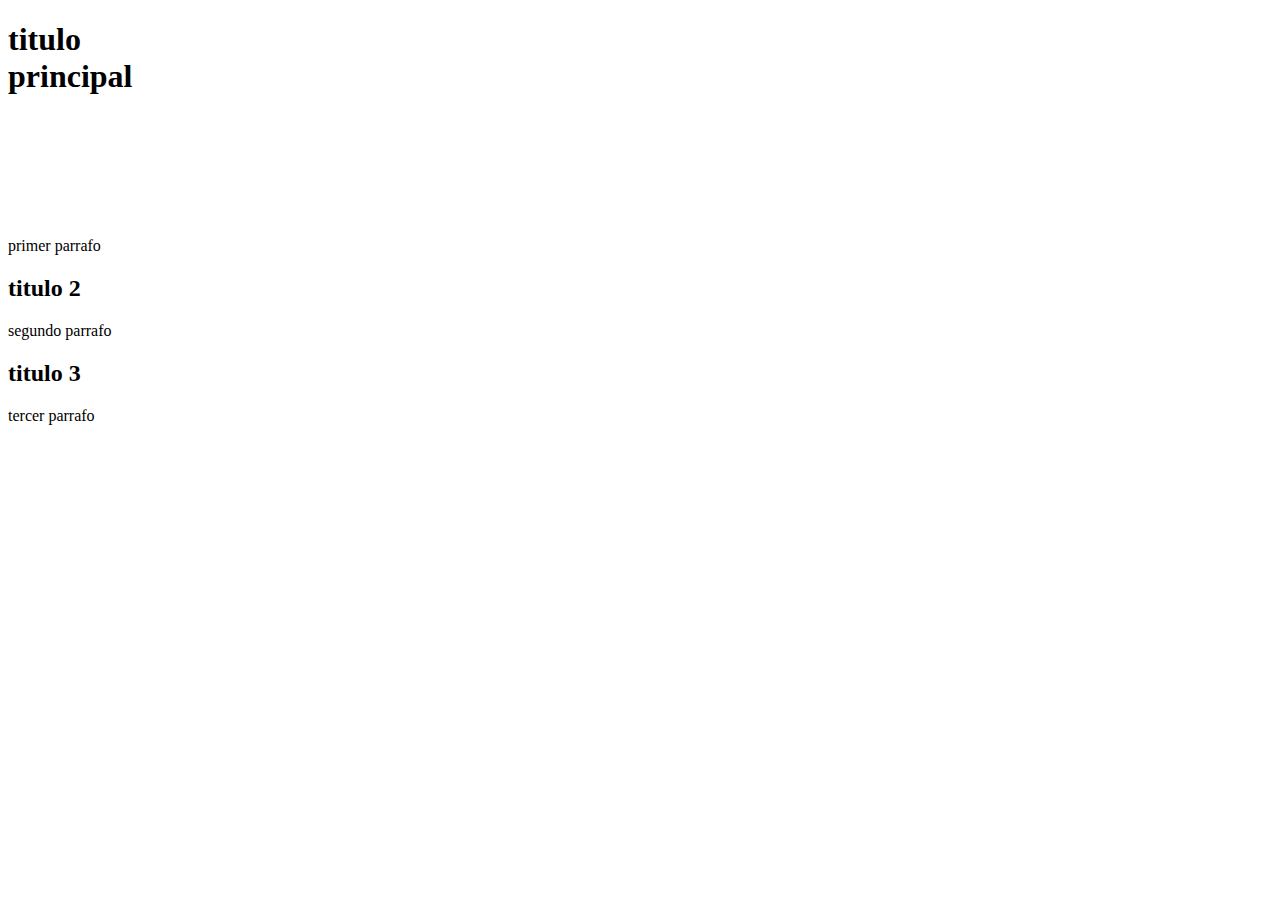
<file: Modelo de caja/ejercicio-1/index.html>
<!DOCTYPE html>
<html lang="en">
    <style src="./style.css"></style>
<head>
    <meta charset="UTF-8">
    <meta name="viewport" content="width=device-width, initial-scale=1.0">
    <link rel="stylesheet" href="style.css">
    <title>Document</title>
</head>
<body>
    <div class="caja">
    <h1>titulo principal</h1>
    </div>
    <p>primer parrafo</p>
    <h2>titulo 2</h2>
    <p>segundo parrafo</p>
    <h2>titulo 3</h2>
    <p>tercer parrafo</p>
    
</body>

</html>
</file>
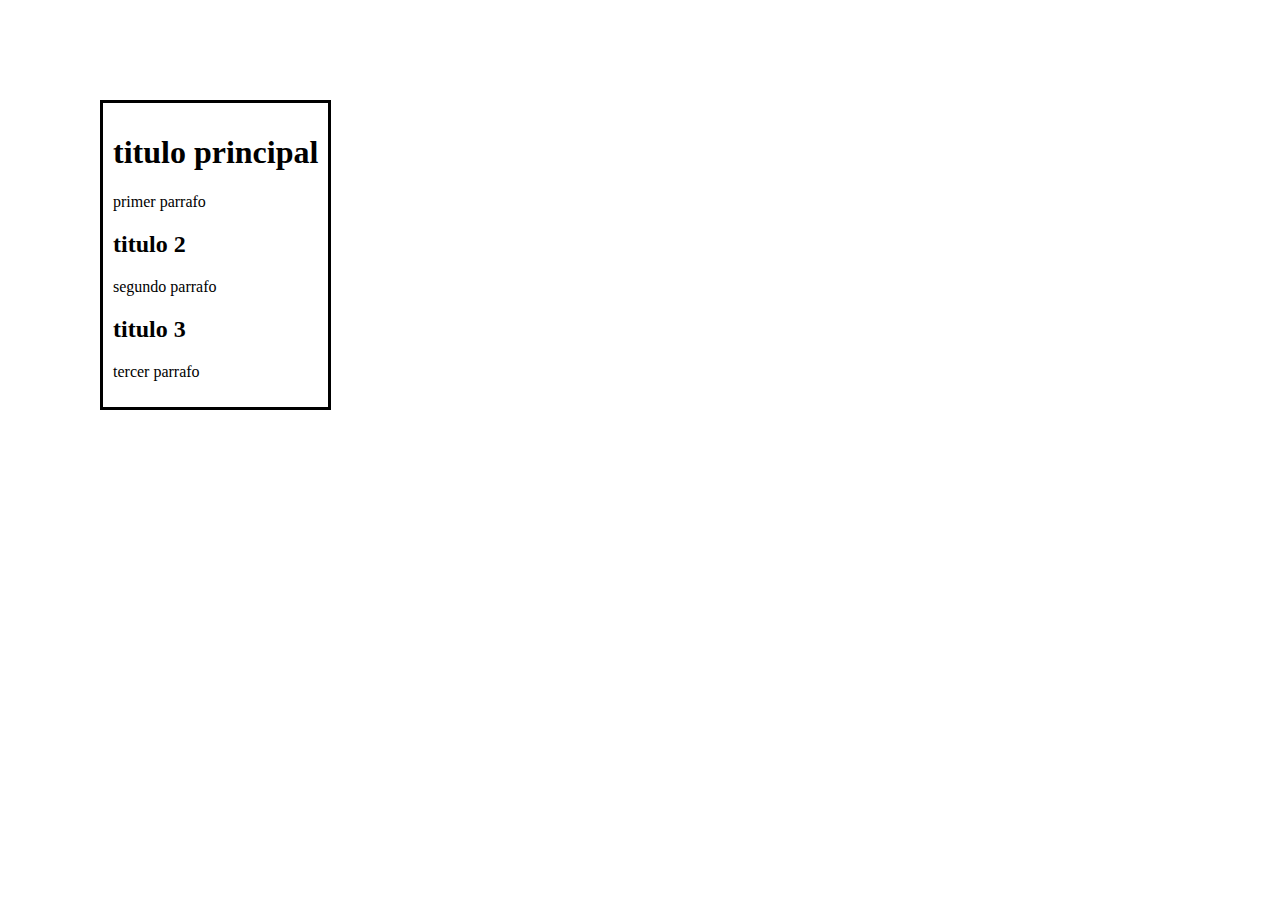
<file: Posicionamiento y diseño guía base/ejercicio-1/index.html>
<!DOCTYPE html>
<html lang="en">
    <style src="./style.css"></style>
<head>
    <meta charset="UTF-8">
    <meta name="viewport" content="width=device-width, initial-scale=1.0">
    <link rel="stylesheet" href="style.css">
    <title>Document</title>
</head>
<body>
    <div class="caja">
    <h1>titulo principal</h1>
    <p>primer parrafo</p>
    <h2>titulo 2</h2>
    <p>segundo parrafo</p>
    <h2>titulo 3</h2>
    <p>tercer parrafo</p>
    </div>
    
</body>

</html>
</file>
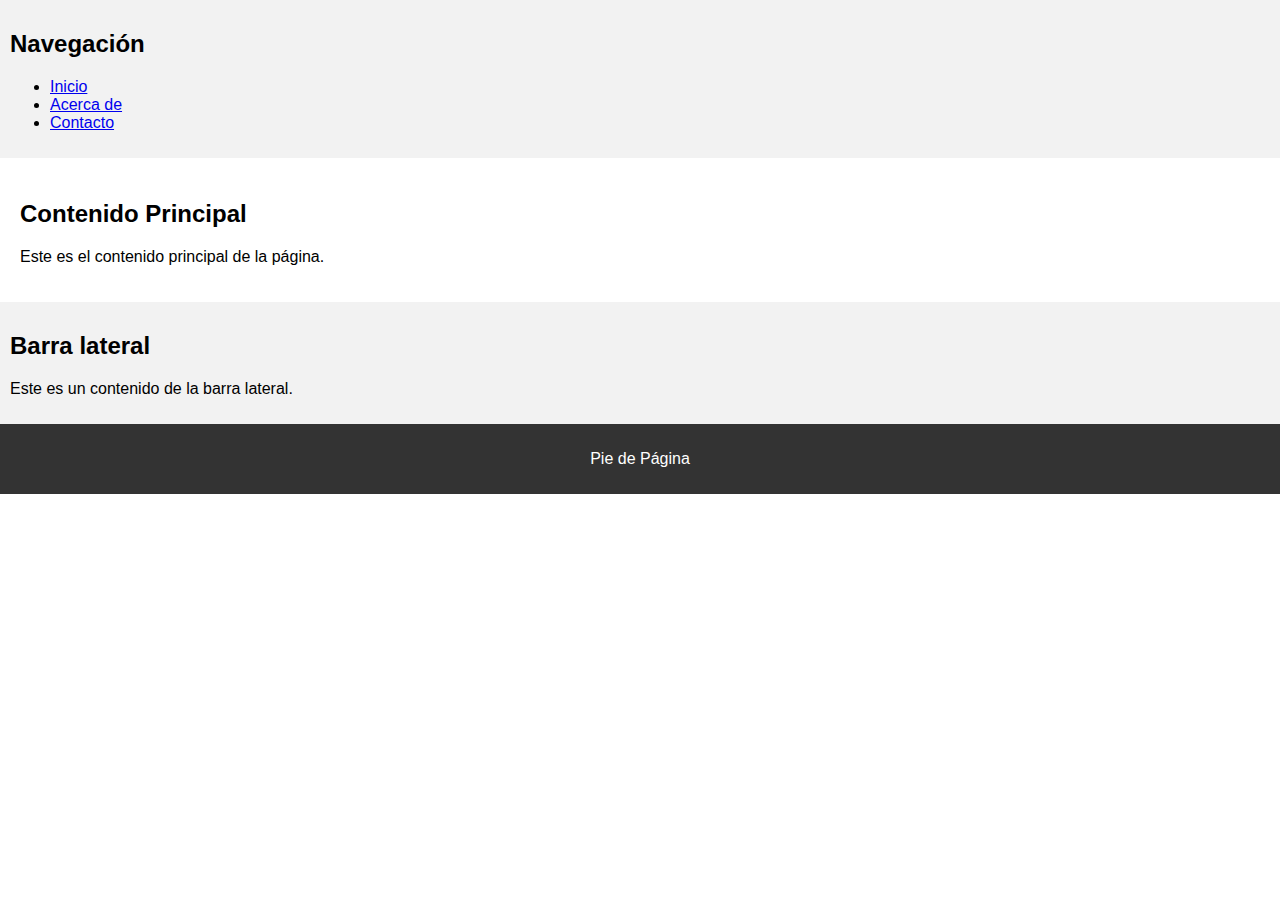
<file: Posicionamiento y diseño guía base/ejercicio-10/index.html>
<!DOCTYPE html>
<html lang="en">
    <style src="./style.css"></style>
<head>
    <meta charset="UTF-8">
    <meta name="viewport" content="width=device-width, initial-scale=1.0">
    <link rel="stylesheet" href="style.css">
    <title>Document</title>
</head>
<body>

    <header>
        <h1>Encabezado</h1>
    </header>

    <nav>
        <h2>Navegación</h2>
        <ul>
            <li><a href="#">Inicio</a></li>
            <li><a href="#">Acerca de</a></li>
            <li><a href="#">Contacto</a></li>
        </ul>
    </nav>

    <main>
        <h2>Contenido Principal</h2>
        <p>Este es el contenido principal de la página.</p>
    </main>

    <aside>
        <h2>Barra lateral</h2>
        <p>Este es un contenido de la barra lateral.</p>
    </aside>

    <footer>
        <p>Pie de Página</p>
    </footer>

    
</body>

</html>
</file>
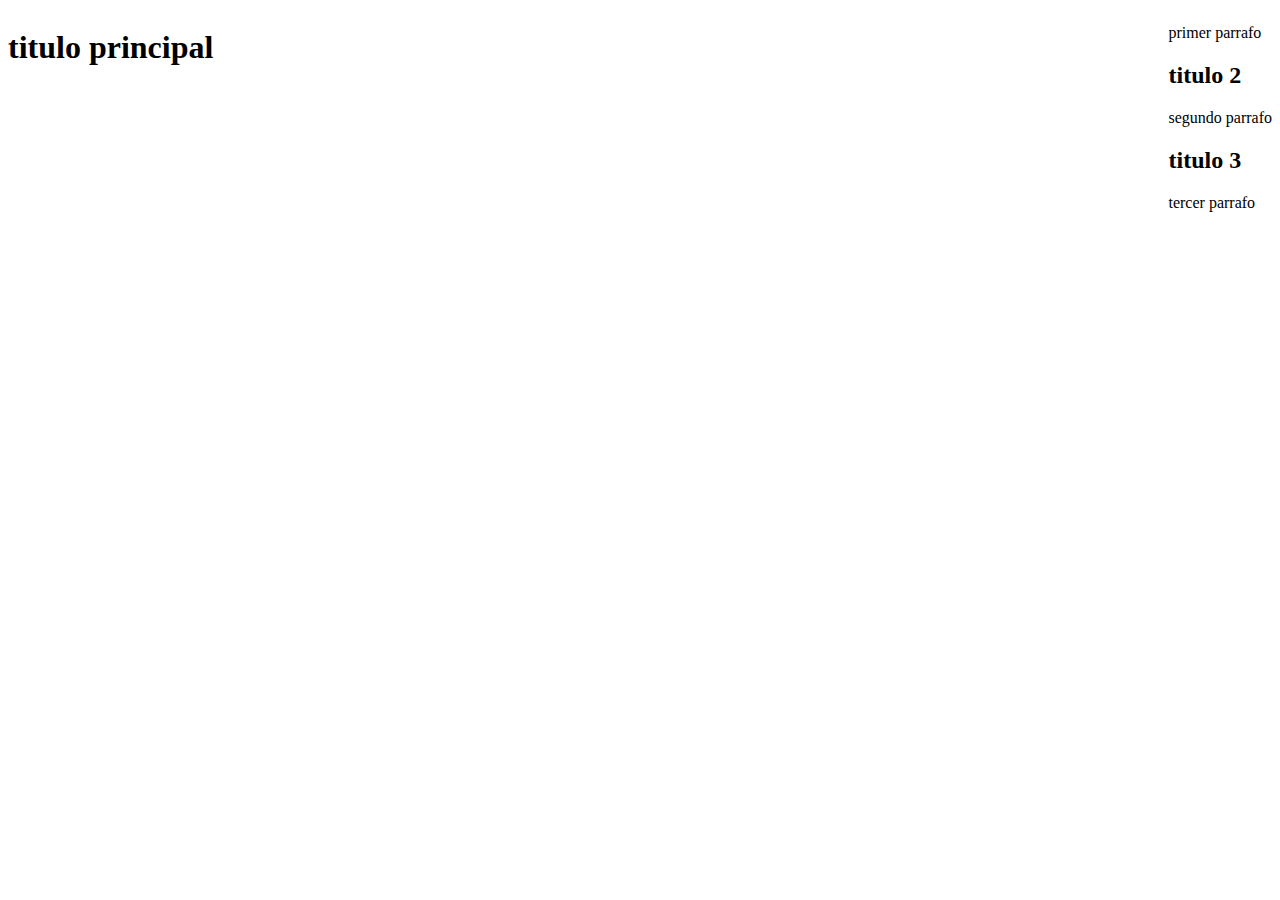
<file: Posicionamiento y diseño guía base/ejercicio-4/index.html>
<!DOCTYPE html>
<html lang="en">
    <style src="./style.css"></style>
<head>
    <meta charset="UTF-8">
    <meta name="viewport" content="width=device-width, initial-scale=1.0">
    <link rel="stylesheet" href="style.css">
    <title>Document</title>
</head>
<body>
    <div class="caja">
    <h1>titulo principal</h1>
    </div>
    <div class="caja2">
    <p>primer parrafo</p>
    <h2>titulo 2</h2>
    <p>segundo parrafo</p>
    <h2>titulo 3</h2>
    <p>tercer parrafo</p>
    </div>
    
</body>

</html>
</file>
<file: Modelo de caja/ejercicio-1/style.css>
.caja{
    width: 200px;

    height: 200px;
}
</file>
<file: Posicionamiento y diseño guía base/ejercicio-1/style.css>
.caja{
  position: absolute;
  border: solid black;
  padding: 10px;
  top: 100px;
  left: 100px;

}
</file>
<file: Posicionamiento y diseño guía base/ejercicio-10/style.css>
body {
    font-family: Arial, sans-serif;
    margin: 0;
    padding: 0;
}

header {
    background-color: #333;
    color: white;
    padding: 10px;
    text-align: center;
}

nav {
    background-color: #f2f2f2;
    padding: 10px;
    width: 100%;
    position: fixed;
    top: 0;
    z-index: 1000;
}

main {
    margin-top: 60px;
    padding: 20px;
}

aside {
    background-color: #f2f2f2;
    padding: 10px;
    width: 100%;
}

footer {
    background-color: #333;
    color: white;
    padding: 10px;
    text-align: center;
}

/* Media Query para pantallas más pequeñas */
@media (max-width: 768px) {
    nav {
        position: relative;
        width: 100%;
    }

    aside {
        position: relative;
        width: 100%;
    }
}
</file>
<file: Posicionamiento y diseño guía base/ejercicio-4/style.css>
.caja{
    float: left;
}
.caja2{
    float: right;
}
</file>
